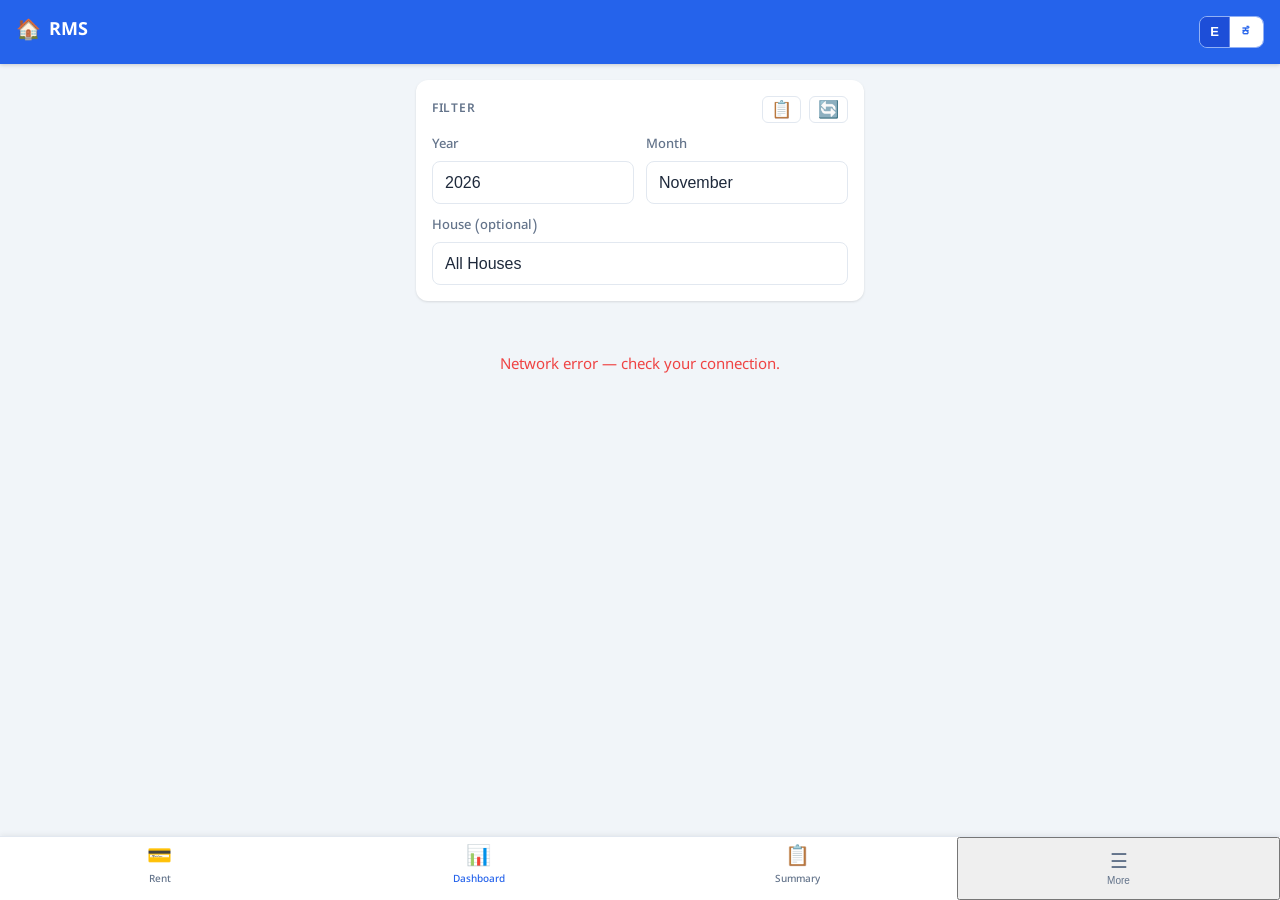
<file: dashboard.html>
<!DOCTYPE html>
<html lang="en">
<head>
  <meta charset="UTF-8">
  <meta name="viewport" content="width=device-width, initial-scale=1.0, maximum-scale=1.0">
  <meta name="theme-color" content="#2563EB">
  <meta name="mobile-web-app-capable" content="yes">
  <meta name="apple-mobile-web-app-capable" content="yes">
  <meta name="apple-mobile-web-app-status-bar-style" content="black-translucent">
  <title>RMS – Dashboard</title>
  <link rel="stylesheet" href="assets/css/style.css">
  <link rel="preconnect" href="https://fonts.googleapis.com">
  <link href="https://fonts.googleapis.com/css2?family=Noto+Sans+Kannada:wght@400;500;600;700&display=swap" rel="stylesheet">
</head>
<body data-page="dashboard">

  <header class="app-header">
    <div class="header-brand">
      <span class="header-logo">🏠</span>
      <span class="header-title">RMS</span>
    </div>
    <div class="header-actions">
      <button id="lang-toggle" class="lang-btn" aria-label="Switch language">
        <span class="lang-seg lang-en">E</span>
        <span class="lang-seg lang-kn">ಕ</span>
      </button>
    </div>
  </header>

  <nav class="bottom-nav">
    <a href="index.html" class="nav-item">
      <span class="nav-icon">💳</span>
      <span class="nav-label" data-i18n="nav.collect">Rent</span>
    </a>
    <a href="dashboard.html" class="nav-item nav-active">
      <span class="nav-icon">📊</span>
      <span class="nav-label" data-i18n="nav.dashboard">Dashboard</span>
    </a>
    <a href="report.html" class="nav-item">
      <span class="nav-icon">📋</span>
      <span class="nav-label" data-i18n="nav.summary">Summary</span>
    </a>
    <button type="button" id="more-btn" class="nav-item">
      <span class="nav-icon">☰</span>
      <span class="nav-label" data-i18n="nav.more">More</span>
    </button>
  </nav>

  <main>

    <!-- ── FILTERS ────────────────────────────────────────────── -->
    <section class="filters card">
      <div class="filter-title-row">
        <h3 class="section-title" data-i18n="dashboard.filter">Filter</h3>
        <div style="display:flex;gap:0.5rem;align-items:center">
          <button id="validate-btn" class="validate-btn tip" data-tip="Health check">📋</button>
          <button id="refresh-btn"  class="validate-btn tip" data-tip="Refresh">🔄</button>
          <button id="retry-btn" class="retry-notif-btn hidden" data-i18n="dashboard.retry_btn">🔕 Retry</button>
        </div>
      </div>
      <div class="field-row">
        <div class="field">
          <label for="filter-year" data-i18n="dashboard.year_label">Year</label>
          <select id="filter-year"></select>
        </div>
        <div class="field">
          <label for="filter-month" data-i18n="dashboard.month_label">Month</label>
          <select id="filter-month">
            <option value="" data-i18n="dashboard.all_months">All Months</option>
          </select>
        </div>
      </div>
      <div class="field" style="margin-bottom:0">
        <label for="filter-house" data-i18n="dashboard.house_label">House (optional)</label>
        <select id="filter-house" data-buildings="true">
          <option value="" data-i18n="dashboard.all_houses">All Houses</option>
        </select>
      </div>
    </section>

    <!-- ── PRIORITY WIDGETS ──────────────────────────────────── -->
    <div id="priority-strip"></div>

    <!-- ── RESULTS ────────────────────────────────────────────── -->
    <div id="loading" class="loading-state hidden">
      <div class="spinner"></div>
      <span data-i18n="dashboard.loading">Loading…</span>
    </div>

    <div id="results"></div>

  </main>

  <!-- Page loader and validate/dup modal — shared with index.html logic -->
  <div id="page-loader" class="page-loader hidden">
    <div class="spinner"></div>
  </div>

  <div id="dup-modal" class="modal-overlay hidden">
    <div class="modal-card">
      <p id="dup-title"  class="modal-title"></p>
      <div class="modal-scroll-body">
        <p id="dup-body"   class="modal-body"></p>
        <div id="dup-existing" class="dup-record"></div>
        <p id="dup-question" class="modal-question"></p>
      </div>
      <div class="btn-group">
        <button id="dup-cancel"  class="btn btn-secondary"></button>
        <button id="dup-confirm" class="btn btn-primary"></button>
      </div>
    </div>
  </div>

  <!-- More sheet -->
  <div id="more-sheet" class="more-overlay hidden" role="dialog" aria-modal="true">
    <div class="more-backdrop"></div>
    <div class="more-panel">
      <div class="more-panel-handle"></div>
      <p class="more-panel-title" data-i18n="nav.more">More</p>
      <a href="ledger.html" class="more-item">
        <span class="more-item-icon">📒</span>
        <span class="more-item-label" data-i18n="nav.ledger">Tenant Ledger</span>
      </a>
    </div>
  </div>

  <div id="toast" class="toast hidden"></div>

  <script src="assets/js/i18n.js"></script>
  <script src="assets/js/app.js"></script>
</body>
</html>
</file>
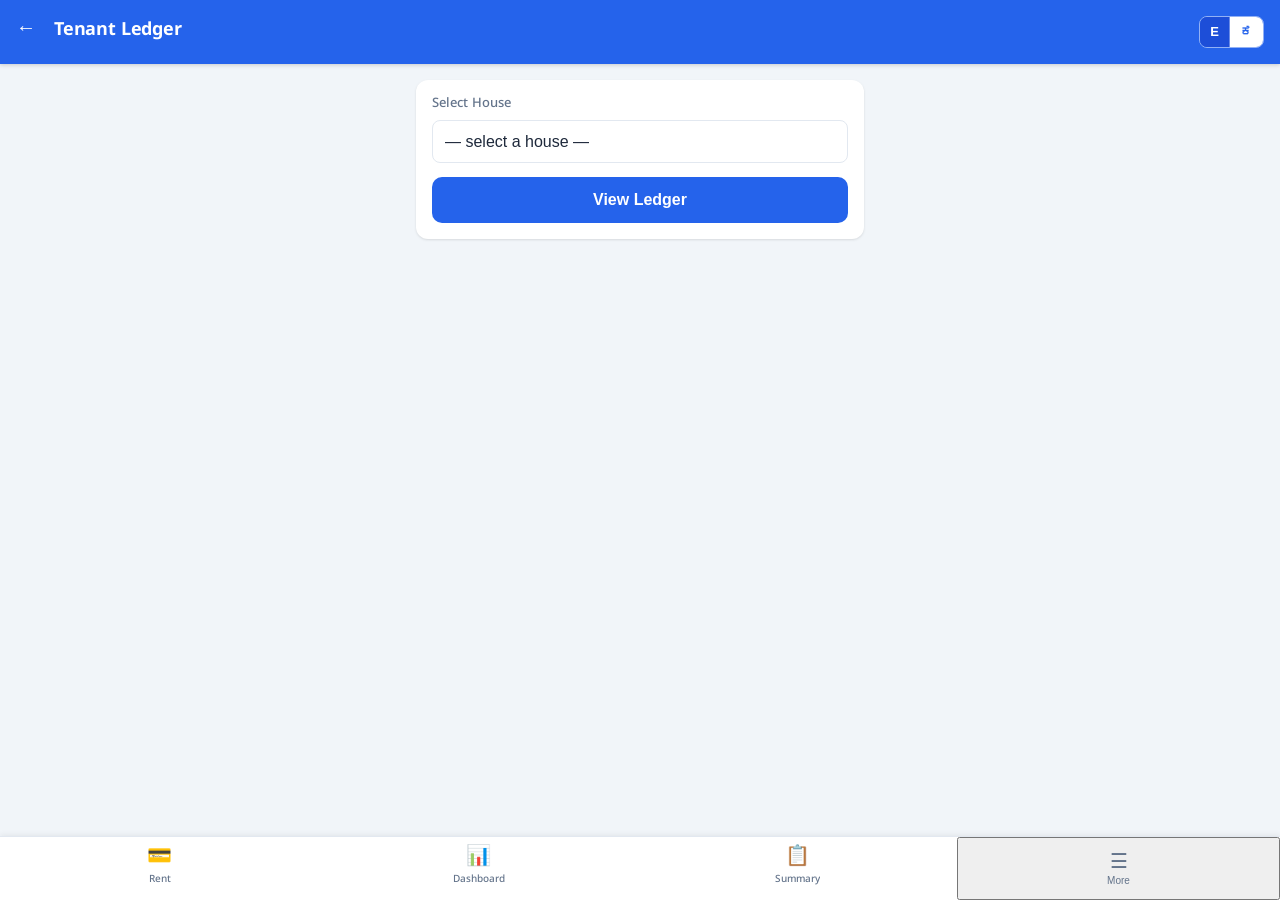
<file: ledger.html>
<!DOCTYPE html>
<html lang="en">
<head>
  <meta charset="UTF-8">
  <meta name="viewport" content="width=device-width, initial-scale=1.0, maximum-scale=1.0">
  <meta name="theme-color" content="#2563EB">
  <meta name="mobile-web-app-capable" content="yes">
  <meta name="apple-mobile-web-app-capable" content="yes">
  <meta name="apple-mobile-web-app-status-bar-style" content="black-translucent">
  <title>RMS – Tenant Ledger</title>
  <link rel="stylesheet" href="assets/css/style.css">
  <link rel="preconnect" href="https://fonts.googleapis.com">
  <link href="https://fonts.googleapis.com/css2?family=Noto+Sans+Kannada:wght@400;500;600;700&display=swap" rel="stylesheet">
</head>
<body data-page="ledger">

  <header class="app-header">
    <div class="header-brand">
      <a href="javascript:history.back()" class="ledger-back-btn" aria-label="Back">&#8592;</a>
      <span class="header-title" data-i18n="ledger.title">Tenant Ledger</span>
    </div>
    <div class="header-actions">
      <button id="lang-toggle" class="lang-btn" aria-label="Switch language">
        <span class="lang-seg lang-en">E</span>
        <span class="lang-seg lang-kn">ಕ</span>
      </button>
    </div>
  </header>

  <nav class="bottom-nav">
    <a href="index.html" class="nav-item">
      <span class="nav-icon">💳</span>
      <span class="nav-label" data-i18n="nav.collect">Rent</span>
    </a>
    <a href="dashboard.html" class="nav-item">
      <span class="nav-icon">📊</span>
      <span class="nav-label" data-i18n="nav.dashboard">Dashboard</span>
    </a>
    <a href="report.html" class="nav-item">
      <span class="nav-icon">📋</span>
      <span class="nav-label" data-i18n="nav.summary">Summary</span>
    </a>
    <button type="button" id="more-btn" class="nav-item">
      <span class="nav-icon">☰</span>
      <span class="nav-label" data-i18n="nav.more">More</span>
    </button>
  </nav>

  <main>

    <!-- ── HOUSE SELECTOR (shown when no ?house= param) ──────── -->
    <section id="ledger-selector" class="card hidden">
      <div class="field">
        <label for="ledger-house-select" data-i18n="ledger.select_house">Select House</label>
        <select id="ledger-house-select">
          <option value="" data-i18n="collect.house_ph">— select a house —</option>
        </select>
      </div>
      <button id="ledger-view-btn" class="btn btn-primary" data-i18n="ledger.view_btn">View Ledger</button>
    </section>

    <!-- ── LOADING / CONTENT ──────────────────────────────────── -->
    <div id="ledger-loading" class="loading-state hidden">
      <div class="spinner"></div>
      <span data-i18n="dashboard.loading">Loading…</span>
    </div>

    <div id="ledger-content"></div>

  </main>

  <!-- More sheet -->
  <div id="more-sheet" class="more-overlay hidden" role="dialog" aria-modal="true">
    <div class="more-backdrop"></div>
    <div class="more-panel">
      <div class="more-panel-handle"></div>
      <p class="more-panel-title" data-i18n="nav.more">More</p>
      <a href="ledger.html" class="more-item">
        <span class="more-item-icon">📒</span>
        <span class="more-item-label" data-i18n="nav.ledger">Tenant Ledger</span>
      </a>
    </div>
  </div>

  <div id="toast" class="toast hidden"></div>

  <script src="assets/js/i18n.js"></script>
  <script src="assets/js/app.js"></script>
</body>
</html>
</file>
<file: assets/css/style.css>
/* ─── RESET & ROOT ──────────────────────────────────────────────────────── */
*, *::before, *::after { box-sizing: border-box; margin: 0; padding: 0; }

:root {
  --blue:     #2563EB;
  --blue-dk:  #1D4ED8;
  --green:    #10B981;
  --amber:    #F59E0B;
  --red:      #EF4444;
  --slate:    #1E293B;
  --muted:    #64748B;
  --border:   #E2E8F0;
  --bg:       #F1F5F9;
  --card:     #FFFFFF;
  --radius:   12px;
  --shadow:   0 1px 3px rgba(0,0,0,.08), 0 1px 2px rgba(0,0,0,.04);
}

body {
  font-family: -apple-system, BlinkMacSystemFont, 'Segoe UI', Roboto, 'Noto Sans Kannada', sans-serif;
  background: var(--bg);
  color: var(--slate);
  min-height: 100dvh;
  -webkit-font-smoothing: antialiased;
}

/* ─── HEADER ────────────────────────────────────────────────────────────── */
.app-header {
  background: var(--blue);
  color: #fff;
  /* fixed height prevents Kannada tall glyphs from resizing the header */
  padding: 0 1rem;
  height: 4rem;
  display: flex;
  justify-content: space-between;
  align-items: center;
  position: sticky;
  top: 0;
  z-index: 100;
  box-shadow: 0 1px 4px rgba(0,0,0,.18);
}

.header-brand { display: flex; align-items: center; gap: 0.5rem; }
.header-logo  { font-size: 1.25rem; }
.header-title { font-size: 1.125rem; font-weight: 700; letter-spacing: -0.01em; }

.header-link {
  color: rgba(255,255,255,.9);
  text-decoration: none;
  font-size: 0.875rem;
  font-weight: 500;
  padding: 0.375rem 0.75rem;
  border: 1.5px solid rgba(255,255,255,.35);
  border-radius: 8px;
  /* Kannada "ಡ್ಯಾಶ್‌ಬೋರ್ಡ್" is the widest label; lock width so layout never shifts */
  min-width: 7.5rem;
  text-align: center;
  display: inline-block;
}

.header-actions {
  display: flex;
  align-items: center;
  gap: 0.5rem;
}

.lang-btn {
  display: flex;
  align-items: stretch;
  padding: 0;
  border: 1.5px solid rgba(255,255,255,.5);
  border-radius: 8px;
  overflow: hidden;
  background: none;
  cursor: pointer;
  -webkit-tap-highlight-color: transparent;
}

.lang-seg {
  padding: 0.35rem 0.625rem;
  font-size: 0.8125rem;
  font-weight: 700;
  color: rgba(255,255,255,.55);
  background: transparent;
  transition: background 0.15s, color 0.15s;
  line-height: 1.4;
}

/* Thin divider between segments */
.lang-en { border-right: 1px solid rgba(255,255,255,.35); }

/* English active: E = blue pill, ಕ = white pill */
.lang-btn.lang-en-active .lang-en { background: var(--blue-dk); color: #fff; }
.lang-btn.lang-en-active .lang-kn { background: #fff;           color: var(--blue); }

/* Kannada active: ಕ = blue pill, E = white pill */
.lang-btn.lang-kn-active .lang-kn { background: var(--blue-dk); color: #fff; }
.lang-btn.lang-kn-active .lang-en { background: #fff;           color: var(--blue); }

/* ─── LAYOUT ────────────────────────────────────────────────────────────── */
main {
  padding: 1rem;
  padding-bottom: calc(1rem + 4rem + env(safe-area-inset-bottom, 0px));
  max-width: 480px;
  margin: 0 auto;
}

/* ─── BOTTOM NAV ──────────────────────────────────────────────────────────── */
.bottom-nav {
  position: fixed;
  bottom: 0; left: 0; right: 0;
  height: calc(4rem + env(safe-area-inset-bottom, 0px));
  padding-bottom: env(safe-area-inset-bottom, 0px);
  background: #fff;
  border-top: 1px solid var(--border);
  display: flex;
  justify-content: space-around;
  align-items: stretch;
  z-index: 100;
  box-shadow: 0 -1px 6px rgba(0,0,0,.07);
}
.nav-item {
  flex: 1;
  display: flex;
  flex-direction: column;
  align-items: center;
  justify-content: center;
  gap: 0.2rem;
  text-decoration: none;
  color: var(--muted);
  font-size: 0.6875rem;
  font-weight: 500;
  -webkit-tap-highlight-color: transparent;
  transition: color 0.15s;
}
.nav-item.nav-active { color: var(--blue); }
.nav-item:active     { opacity: 0.7; }
.nav-icon            { font-size: 1.25rem; line-height: 1; }
.nav-label           { max-width: 100%; overflow: hidden; text-overflow: ellipsis; white-space: nowrap; font-size: 0.625rem; }
.nav-label           { max-width: 100%; overflow: hidden; text-overflow: ellipsis; white-space: nowrap; }

.card {
  background: var(--card);
  border-radius: var(--radius);
  padding: 1rem;
  box-shadow: var(--shadow);
  margin-bottom: 1rem;
}

.section-title {
  font-size: 0.75rem;
  font-weight: 600;
  text-transform: uppercase;
  letter-spacing: 0.06em;
  color: var(--muted);
  margin-bottom: 0.875rem;
}

.hidden { display: none !important; }

/* ─── FORM CONTROLS ─────────────────────────────────────────────────────── */
.field { margin-bottom: 0.875rem; }
.field:last-child { margin-bottom: 0; }

.field-row {
  display: grid;
  grid-template-columns: 1fr 1fr;
  gap: 0.75rem;
}

label {
  display: block;
  font-size: 0.8125rem;
  font-weight: 500;
  color: var(--muted);
  margin-bottom: 0.375rem;
}

input, select {
  width: 100%;
  padding: 0.75rem;
  border: 1.5px solid var(--border);
  border-radius: 8px;
  font-size: 1rem;
  color: var(--slate);
  background: var(--card);
  -webkit-appearance: none;
  appearance: none;
  outline: none;
  transition: border-color 0.15s;
}

input:focus, select:focus { border-color: var(--blue); }

/* ─── BUTTONS ───────────────────────────────────────────────────────────── */
.btn {
  display: block;
  width: 100%;
  padding: 0.875rem 1rem;
  border: none;
  border-radius: 10px;
  font-size: 1rem;
  font-weight: 600;
  cursor: pointer;
  text-align: center;
  transition: opacity 0.15s, transform 0.1s;
  -webkit-tap-highlight-color: transparent;
}

.btn:active  { opacity: 0.8; transform: scale(0.98); }
.btn:disabled { opacity: 0.5; cursor: not-allowed; transform: none; }

.btn-primary  { background: var(--blue); color: #fff; }
.btn-primary:not(:disabled):hover { background: var(--blue-dk); }

.btn-secondary {
  background: transparent;
  color: var(--blue);
  border: 1.5px solid var(--blue);
}

.btn-group {
  display: grid;
  grid-template-columns: 1fr 2fr;
  gap: 0.75rem;
  margin-top: 0.875rem;
  flex-shrink: 0;
}

/* reserved two-label strip under amount — always occupies space to prevent button jump */
.amount-hint {
  display: flex;
  justify-content: space-between;
  margin-top: 0.5rem;
  min-height: 1.25rem;
  font-size: 0.8125rem;
  color: var(--muted);
}

.amount-hint strong {
  color: var(--slate);
  font-weight: 600;
}

.mode-toggle {
  display: grid;
  grid-template-columns: 1fr 1fr;
  gap: 0.375rem;
  padding: 0.3rem;
  border: 1px solid var(--border);
  border-radius: 10px;
  background: linear-gradient(180deg, #f8fafc, #eef2f7);
}

.mode-option {
  border: none;
  border-radius: 8px;
  background: transparent;
  color: var(--muted);
  font-size: 0.9rem;
  font-weight: 700;
  padding: 0.55rem 0.6rem;
  cursor: pointer;
  transition: all 0.18s ease;
}

.mode-option.active {
  color: #fff;
  background: linear-gradient(135deg, var(--blue), var(--blue-dk));
  box-shadow: 0 3px 8px rgba(37,99,235,.28);
}

.mode-option:not(.active):hover {
  color: var(--slate);
  background: rgba(255,255,255,0.82);
}

.link-btn {
  background: none;
  border: none;
  color: var(--blue);
  font-size: 0.875rem;
  cursor: pointer;
  margin-top: 0.75rem;
  display: block;
  width: 100%;
  text-align: center;
  padding: 0.5rem;
  -webkit-tap-highlight-color: transparent;
}

/* ─── SCAN PROMPT ───────────────────────────────────────────────────────── */
.scan-prompt {
  text-align: center;
  padding: 2rem 1.5rem;
}

.scan-icon {
  font-size: 3.5rem;
  margin-bottom: 1rem;
  display: block;
}

.scan-prompt h2 {
  font-size: 1.375rem;
  font-weight: 700;
  margin-bottom: 0.5rem;
}

.scan-prompt p {
  color: var(--muted);
  font-size: 0.9375rem;
  margin-bottom: 1.5rem;
  line-height: 1.5;
}

/* ─── QR READER ─────────────────────────────────────────────────────────── */
#qr-reader-wrapper { padding: 0.75rem; }
#qr-reader { border-radius: 8px; overflow: hidden; }
#qr-reader video { border-radius: 8px; }

/* Restyle the html5-qrcode start button */
#qr-reader__dashboard_section_csr button {
  background: var(--blue) !important;
  color: white !important;
  border: none !important;
  border-radius: 8px !important;
  padding: 0.5rem 1rem !important;
}

/* ─── HOUSE CARD ────────────────────────────────────────────────────────── */
.filter-title-row {
  display: flex;
  justify-content: space-between;
  align-items: center;
  margin-bottom: 0.875rem;
}

.filter-title-row .section-title { margin-bottom: 0; }

.retry-notif-btn {
  background: none;
  border: 1.5px solid var(--amber);
  color: var(--amber);
  font-size: 0.8125rem;
  font-weight: 600;
  padding: 0.25rem 0.625rem;
  border-radius: 6px;
  cursor: pointer;
  white-space: nowrap;
  -webkit-tap-highlight-color: transparent;
  transition: opacity 0.15s;
}

.retry-notif-btn:active   { opacity: 0.7; }
.retry-notif-btn:disabled { opacity: 0.45; cursor: not-allowed; }

.validate-btn {
  background: none;
  border: 1.5px solid var(--border);
  color: var(--muted);
  font-size: 1.0625rem;
  font-weight: 700;
  padding: 0.25rem 0.5rem;
  border-radius: 6px;
  cursor: pointer;
  -webkit-tap-highlight-color: transparent;
  transition: border-color 0.15s;
  line-height: 1;
}

.validate-btn:hover  { border-color: var(--muted); }
.validate-btn:active { opacity: 0.7; }

/* ─── LEDGER PAGE ───────────────────────────────────────────────────────────── */
.ledger-back-btn {
  color: #fff;
  text-decoration: none;
  font-size: 1.25rem;
  font-weight: 700;
  padding-right: 0.625rem;
  line-height: 1;
}

.ledger-header-card { margin-bottom: 0; border-radius: var(--radius) var(--radius) 0 0; }

.ledger-totals {
  display: flex;
  align-items: center;
  border-radius: 0 0 var(--radius) var(--radius);
  margin-top: 0;
  margin-bottom: 1rem;
  gap: 0;
  padding: 0.875rem 1rem;
}

.ledger-total-item {
  flex: 1;
  display: flex;
  flex-direction: column;
  gap: 0.2rem;
}

.ledger-total-item span { font-size: 0.75rem; color: var(--muted); }

.ledger-total-divider { width: 1px; background: var(--border); align-self: stretch; margin: 0 1rem; }

.ledger-total-paid  { font-size: 1.125rem; font-weight: 700; color: var(--green); }
.ledger-total-owed  { font-size: 1.125rem; font-weight: 700; color: var(--red); }
.ledger-total-clear { font-size: 1rem; font-weight: 600; color: var(--green); }

.ledger-section { margin-bottom: 1rem; }

.ledger-section-title {
  font-size: 0.75rem;
  font-weight: 700;
  text-transform: uppercase;
  letter-spacing: 0.06em;
  color: var(--muted);
  margin-bottom: 0.5rem;
}

.ledger-table-wrap {
  overflow-x: auto;
  -webkit-overflow-scrolling: touch;
  background: var(--card);
  border-radius: var(--radius);
  box-shadow: var(--shadow);
}

.ledger-table {
  width: 100%;
  border-collapse: collapse;
  font-size: 0.875rem;
}

.ledger-table th {
  text-align: left;
  padding: 0.6rem 0.75rem;
  font-size: 0.6875rem;
  font-weight: 700;
  text-transform: uppercase;
  letter-spacing: 0.04em;
  color: var(--muted);
  border-bottom: 1.5px solid var(--border);
  white-space: nowrap;
}

.ledger-table td {
  padding: 0.625rem 0.75rem;
  vertical-align: top;
  border-bottom: 1px solid var(--border);
}

.ledger-table tbody tr:last-child td { border-bottom: none; }

.ledger-row--paid    { background: rgba(16,185,129,.05); }
.ledger-row--partial { background: rgba(245,158,11,.06); }
.ledger-row--unpaid  { background: rgba(239,68,68,.05); }

.ledger-month-cell { font-weight: 600; white-space: nowrap; }
.ledger-year       { font-size: 0.6875rem; color: var(--muted); font-weight: 400; }
.ledger-pay-date   { display: block; font-size: 0.6875rem; color: var(--muted); }
.ledger-bal-owed   { color: var(--red); font-weight: 600; }
.ledger-nil        { color: var(--muted); }

.ledger-inc-list { background: var(--card); border-radius: var(--radius); box-shadow: var(--shadow); }

.ledger-inc-row {
  display: flex;
  justify-content: space-between;
  align-items: center;
  padding: 0.75rem 1rem;
  border-bottom: 1px solid var(--border);
  font-size: 0.875rem;
}

.ledger-inc-row:last-child { border-bottom: none; }
.ledger-inc-date  { color: var(--muted); font-size: 0.8125rem; }
.ledger-inc-arrow { font-weight: 600; color: var(--amber); }

/* ─── REPORT PAGE ──────────────────────────────────────────────────────────── */
.report-month-badge {
  position: absolute;
  left: 50%;
  transform: translateX(-50%);
  font-size: 0.8125rem;
  font-weight: 600;
  color: rgba(255,255,255,.9);
  background: rgba(255,255,255,.15);
  padding: 0.2rem 0.4rem;
  border-radius: 6px;
  white-space: nowrap;
  display: flex;
  align-items: center;
  gap: 0.25rem;
}

.report-nav-btn {
  background: none;
  border: none;
  color: rgba(255,255,255,.9);
  font-size: 1.5rem;
  line-height: 1;
  cursor: pointer;
  padding: 0 0.35rem;
  -webkit-tap-highlight-color: transparent;
  min-width: 2rem;
  text-align: center;
}

.report-nav-btn:disabled { opacity: 0.3; cursor: default; }

.report-section {
  margin: 1rem 0.75rem 0;
}

.report-building-title {
  text-align: center;
  font-size: 0.9375rem;
  font-weight: 700;
  letter-spacing: 0.08em;
  color: var(--blue);
  padding: 0.5rem 0 0.4rem;
  border-bottom: 2px solid var(--blue);
  margin-bottom: 0;
}

.report-table-wrap {
  overflow-x: auto;
  -webkit-overflow-scrolling: touch;
  border: 1px solid var(--border);
  border-top: none;
  border-radius: 0 0 8px 8px;
}

.report-table {
  width: 100%;
  border-collapse: collapse;
  font-size: 0.875rem;
  min-width: 480px;
}

.report-table th:first-child,
.report-table td:first-child { width: 1.5rem; text-align: center; }
.report-table thead tr { background: var(--blue); }
.report-table th {
  color: #fff;
  padding: 0.45rem 0.75rem;
  text-align: left;
  font-size: 0.75rem;
  font-weight: 600;
  white-space: nowrap;
}

.report-table td {
  padding: 0.5rem 0.75rem;
  border-bottom: 1px solid var(--border);
  vertical-align: middle;
}

.report-table tbody tr:last-child td { border-bottom: none; }
.report-table tbody tr:hover { background: rgba(0,0,0,.02); }

.report-cell-balance  { color: var(--red);   font-weight: 600; }
.report-cell-paid     { color: var(--green);  font-weight: 600; }
.report-cell-partial  { color: var(--amber);  font-weight: 600; }
.report-paid-date     { font-size: 0.7rem; font-weight: 400; color: var(--muted); }
.report-cell-rent-detail { line-height: 1.5; }
.report-rent-prev     { display: block; font-size: 0.7rem; color: var(--muted); }
.report-rent-add      { display: block; font-size: 0.7rem; color: var(--muted); }
.report-rent-total    { display: block; font-weight: 700; }
.report-cell-increment{ color: var(--amber);  font-weight: 600; white-space: nowrap; }
.report-cell-inc-future{ color: var(--muted); white-space: nowrap; }

@media print {
  .app-header, .page-loader { display: none !important; }
  body { background: #fff; }
  main { padding: 0; }
  .report-section { margin: 0.5rem 0; }
  .report-table-wrap { overflow: visible; border-radius: 0; }
  .report-table { font-size: 0.75rem; min-width: unset; }
  .report-table th, .report-table td { padding: 0.3rem 0.5rem; }
  .report-building-title { font-size: 0.8rem; padding: 0.3rem 0; }
  .report-section + .report-section { page-break-inside: avoid; }
}
.report-cell-nil      { color: var(--light); }
.report-row-vacant td { color: var(--muted); font-style: italic; }
.report-vacant-tag {
  font-size: 0.7rem;
  background: var(--border);
  color: var(--muted);
  padding: 0.1rem 0.35rem;
  border-radius: 4px;
  margin-left: 0.3rem;
}

/* Validate result styles (rendered inside dup-modal) */
.val-summary       { font-size: 0.9375rem; font-weight: 600; margin-bottom: 0.75rem; }
.val-section-label { font-size: 0.8125rem; font-weight: 700; color: var(--muted); margin: 0.5rem 0 0.25rem; text-transform: uppercase; letter-spacing: 0.04em; }
.val-list          { padding-left: 1.25rem; font-size: 0.875rem; color: var(--slate); line-height: 1.7; }
.val-ok            { font-size: 0.9375rem; color: var(--green); font-weight: 600; }

.house-card {
  background: linear-gradient(135deg, var(--blue), var(--blue-dk));
  color: #fff;
  border-radius: var(--radius);
  padding: 1.25rem 1rem;
  margin-bottom: 1rem;
}

.house-building { font-size: 0.8125rem; opacity: 0.75; margin-bottom: 0.25rem; }
.house-name     { font-size: 1.25rem; font-weight: 700; line-height: 1.3; }
.house-floor    { font-size: 0.8125rem; opacity: 0.7; margin-top: 0.2rem; }
/* min-height reserves the rent line space before data loads */
.house-rent     { font-size: 0.8125rem; opacity: 0.85; margin-top: 0.375rem; min-height: 1rem; }

/* ─── MORE SHEET ────────────────────────────────────────────────────────── */
.more-overlay {
  position: fixed;
  inset: 0;
  z-index: 300;
  display: flex;
  flex-direction: column;
  justify-content: flex-end;
}

.more-overlay.hidden { display: none !important; }

.more-backdrop {
  position: absolute;
  inset: 0;
  background: rgba(0,0,0,.45);
}

.more-panel {
  position: relative;
  background: var(--card);
  border-radius: var(--radius) var(--radius) 0 0;
  padding: 0.5rem 1rem calc(1rem + env(safe-area-inset-bottom, 0px));
  box-shadow: 0 -2px 12px rgba(0,0,0,.12);
}

.more-panel-handle {
  width: 2.5rem;
  height: 0.25rem;
  background: var(--border);
  border-radius: 2px;
  margin: 0 auto 1rem;
}

.more-panel-title {
  font-size: 0.75rem;
  font-weight: 700;
  text-transform: uppercase;
  letter-spacing: 0.06em;
  color: var(--muted);
  margin-bottom: 0.75rem;
}

.more-item {
  display: flex;
  align-items: center;
  gap: 0.875rem;
  padding: 0.875rem 0;
  border-bottom: 1px solid var(--border);
  text-decoration: none;
  color: var(--slate);
  font-size: 1rem;
  font-weight: 500;
  -webkit-tap-highlight-color: transparent;
}

.more-item:last-child { border-bottom: none; }

.more-item--disabled { opacity: 0.45; pointer-events: none; }

.more-item-icon  { font-size: 1.25rem; flex-shrink: 0; }
.more-item-label { flex: 1; }

.more-item-badge {
  font-size: 0.625rem;
  font-weight: 700;
  text-transform: uppercase;
  letter-spacing: 0.05em;
  background: var(--amber);
  color: var(--slate);
  padding: 0.125rem 0.375rem;
  border-radius: 4px;
}

/* ─── TOAST ─────────────────────────────────────────────────────────────── */
.toast {
  position: fixed;
  bottom: 1.5rem;
  left: 50%;
  transform: translateX(-50%);
  background: var(--slate);
  color: #fff;
  padding: 0.75rem 1.25rem;
  border-radius: 100px;
  font-size: 0.875rem;
  font-weight: 500;
  z-index: 999;
  max-width: calc(100% - 2rem);
  text-align: center;
  animation: toast-in 0.25s ease;
}

.toast.success { background: var(--green); }
.toast.error   { background: var(--red); }
.toast.warning { background: var(--amber); color: var(--slate); }

@keyframes toast-in {
  from { transform: translateX(-50%) translateY(1rem); opacity: 0; }
  to   { transform: translateX(-50%) translateY(0);    opacity: 1; }
}

/* ─── DASHBOARD – LOADING ───────────────────────────────────────────────── */
.loading-state {
  display: flex;
  align-items: center;
  justify-content: center;
  gap: 0.75rem;
  padding: 2.5rem 1rem;
  color: var(--muted);
  font-size: 0.9375rem;
}

.spinner {
  width: 1.25rem;
  height: 1.25rem;
  border: 2.5px solid var(--border);
  border-top-color: var(--blue);
  border-radius: 50%;
  animation: spin 0.7s linear infinite;
  flex-shrink: 0;
}

@keyframes spin { to { transform: rotate(360deg); } }

/* ─── DASHBOARD – PRIORITY STRIP ───────────────────────────────────────── */
.priority-strip {
  display: flex;
  gap: 0.5rem;
  margin-bottom: 0.875rem;
}

.priority-pill {
  flex: 1;
  display: flex;
  flex-direction: column;
  align-items: center;
  gap: 0.15rem;
  padding: 0.5rem 0.25rem;
  border: 1.5px solid transparent;
  border-radius: var(--radius);
  cursor: pointer;
  -webkit-tap-highlight-color: transparent;
  transition: opacity 0.15s, transform 0.1s;
  background: var(--card);
  box-shadow: var(--shadow);
}

.priority-pill:active { opacity: 0.75; transform: scale(0.97); }

.priority-pill.active {
  border-color: currentColor;
  background: color-mix(in srgb, currentColor 12%, white);
  font-weight: 700;
}

.pp-count {
  font-size: 1.375rem;
  font-weight: 800;
  line-height: 1;
}

.pp-icon  { font-size: 0.875rem; vertical-align: middle; }

.pp-label {
  font-size: 0.625rem;
  font-weight: 600;
  text-transform: uppercase;
  letter-spacing: 0.03em;
  color: var(--muted);
  text-align: center;
  line-height: 1.2;
}

.priority-pill--overdue   { color: var(--red);   }
.priority-pill--increment { color: var(--amber); }
.priority-pill--failed    { color: var(--muted); }

/* ─── DASHBOARD – SUMMARY BAR ───────────────────────────────────────────── */
.summary-bar {
  background: var(--slate);
  color: #fff;
  border-radius: var(--radius);
  padding: 1rem;
  display: flex;
  justify-content: space-between;
  align-items: center;
  margin-bottom: 1rem;
}

.summary-label  { font-size: 0.8125rem; opacity: 0.65; margin-bottom: 0.125rem; }
.summary-period { font-size: 0.75rem; opacity: 0.5; }
.summary-amount { font-size: 1.375rem; font-weight: 700; }

/* ─── DASHBOARD – BUILDING CARD ─────────────────────────────────────────── */
.building-card {
  background: var(--card);
  border-radius: var(--radius);
  box-shadow: var(--shadow);
  margin-bottom: 0.875rem;
  overflow: hidden;
}

.building-head {
  background: var(--blue);
  color: #fff;
  padding: 0.75rem 1rem;
  display: flex;
  justify-content: space-between;
  align-items: center;
  font-weight: 600;
  font-size: 0.9375rem;
}

.building-total {
  font-size: 0.875rem;
  background: rgba(255,255,255,.2);
  padding: 0.25rem 0.625rem;
  border-radius: 6px;
  font-weight: 700;
}

/* ─── DASHBOARD – HOUSE ROWS ────────────────────────────────────────────── */
.house-row {
  display: flex;
  justify-content: space-between;
  align-items: center;
  padding: 0.75rem 1rem;
  border-bottom: 1px solid var(--border);
}

.house-row:last-child        { border-bottom: none; }
.house-row.unpaid            { background: rgba(251,191,36,0.08); }
.house-row.vacant            { opacity: 0.45; background: none; }
.house-row.future-house      { background: rgba(99,102,241,0.07); }
.house-row.future-house .row-label { font-style: italic; }

/* Balance status dots */
.bal-dot    { display: inline-block; width: 0.5rem; height: 0.5rem; border-radius: 50%; margin-left: 0.3rem; vertical-align: middle; flex-shrink: 0; }
.dot-green  { background: #22c55e; }
.dot-yellow { background: #f59e0b; }
.dot-red    { background: #ef4444; }
.dot-orange { background: #f97316; }

/* Tooltip: desktop hover + mobile tap via .show-tip */
.tip { position: relative; display: inline-block; cursor: help; }
.tip::after {
  content: attr(data-tip);
  position: absolute;
  bottom: calc(100% + 5px);
  left: 50%;
  transform: translateX(-50%);
  background: rgba(30,30,30,0.88);
  color: #fff;
  padding: 0.2rem 0.45rem;
  border-radius: 4px;
  white-space: nowrap;
  font-size: 0.7rem;
  font-weight: 400;
  font-style: normal;
  pointer-events: none;
  opacity: 0;
  transition: opacity 0.15s;
  z-index: 200;
}
.tip:hover::after,
.tip.show-tip::after { opacity: 1; }

.row-info            { display: flex; flex-direction: column; gap: 0.1rem; }
.row-label           { font-size: 0.9375rem; font-weight: 500; }
.row-sub             { font-size: 0.75rem; color: var(--muted); }
.row-date            { font-size: 0.6875rem; color: var(--light); }
.row-balance         { font-size: 0.75rem; color: var(--red); font-weight: 600; }
.row-increment       { font-size: 0.75rem; color: var(--amber); font-weight: 500; }
.row-increment-notified { font-size: 0.75rem; color: var(--blue);  font-weight: 500; }
.row-amount          { font-size: 1rem; font-weight: 700; color: var(--green); white-space: nowrap; }
.row-amount.no-pay   { color: var(--muted); font-weight: 400; font-size: 0.9375rem; }

.badge-dup {
  display: inline-block;
  background: var(--amber);
  color: var(--slate);
  font-size: 0.625rem;
  font-weight: 700;
  padding: 0.1rem 0.35rem;
  border-radius: 4px;
  vertical-align: middle;
  margin-left: 0.375rem;
}

/* ─── EMPTY / ERROR STATES ──────────────────────────────────────────────── */
.msg-empty, .msg-error {
  text-align: center;
  padding: 2.5rem 1rem;
  color: var(--muted);
  font-size: 0.9375rem;
}

.msg-error { color: var(--red); }

/* ─── PAGE LOADER ───────────────────────────────────────────────────────── */
.page-loader {
  position: fixed;
  inset: 0;
  background: rgba(255,255,255,.75);
  display: flex;
  align-items: center;
  justify-content: center;
  z-index: 400;
  backdrop-filter: blur(2px);
}

/* ─── DUPLICATE MODAL TABLE ────────────────────────────────────────────── */
.dup-table {
  width: 100%;
  border-collapse: collapse;
  font-size: 0.875rem;
  margin-bottom: 0.5rem;
}

.dup-table th {
  text-align: left;
  color: var(--muted);
  font-size: 0.75rem;
  font-weight: 600;
  text-transform: uppercase;
  letter-spacing: 0.04em;
  padding: 0.25rem 0;
  border-bottom: 1.5px solid var(--border);
}

.dup-table td {
  padding: 0.4375rem 0;
  border-bottom: 1px solid var(--border);
  vertical-align: middle;
}

.dup-table tbody tr:last-child td { border-bottom: none; }

.dt-amount { font-weight: 600; color: var(--slate); white-space: nowrap; width: 42%; }
.dt-date   { color: var(--muted); font-size: 0.8125rem; }

.dt-total-row td {
  border-top: 1.5px solid var(--slate);
  padding-top: 0.5rem;
  font-weight: 700;
  color: var(--slate);
}

.dt-total-label { white-space: nowrap; }
.dt-total-val   { text-align: right; }
.modal-overlay {
  position: fixed;
  inset: 0;
  background: rgba(0,0,0,.5);
  display: flex;
  align-items: flex-end;
  justify-content: center;
  z-index: 500;
  /* allow tap-to-dismiss on the backdrop */
  padding-top: 3rem;
}

.modal-card {
  background: var(--card);
  border-radius: var(--radius) var(--radius) 0 0;
  padding: 1.25rem 1rem;
  padding-bottom: max(1rem, env(safe-area-inset-bottom));
  width: 100%;
  max-width: 480px;
  /* cap height so tall content doesn't overflow the screen */
  max-height: 85dvh;
  display: flex;
  flex-direction: column;
  overflow: hidden;
}

/* scrollable zone inside the card — everything between title and buttons */
.modal-scroll-body {
  overflow-y: auto;
  flex: 1;
  margin: 0.5rem 0;
  -webkit-overflow-scrolling: touch;
}

.modal-title    { font-size: 1.0625rem; font-weight: 700; margin-bottom: 0.5rem; }
.modal-body     { font-size: 0.875rem; color: var(--muted); margin-bottom: 0.75rem; }
.modal-question { font-size: 0.9375rem; font-weight: 500; margin-bottom: 0; }

.dup-record {
  background: var(--bg);
  border: 1px solid var(--border);
  border-radius: 8px;
  padding: 0.75rem;
  margin-bottom: 1rem;
}

.dup-row {
  display: flex;
  justify-content: space-between;
  align-items: center;
  padding: 0.3rem 0;
  font-size: 0.875rem;
  border-bottom: 1px solid var(--border);
}

.dup-row:last-child  { border-bottom: none; }
.dup-row span        { color: var(--muted); }
.dup-row strong      { color: var(--slate); }
.dup-total-row       { border-top: 1.5px solid var(--border); margin-top: 0.125rem; }
.dup-total-row span,
.dup-total-row strong { color: var(--slate); font-weight: 700; }

/* Amber left accent for consolidated duplicate rows */
.house-row.dup-entry { border-left: 3px solid var(--amber); padding-left: calc(1rem - 3px); }

/* rows rendered as <a> tags for ledger tap */
a.house-row { text-decoration: none; color: inherit; }
a.house-row:active { opacity: 0.75; }

.row-chevron { color: var(--muted); font-size: 0.875rem; font-weight: 300; margin-left: 0.25rem; vertical-align: middle; }

.dup-splits      { display: flex; flex-direction: column; gap: 0.2rem; margin-top: 0.375rem; }

.dup-split       { display: flex; justify-content: space-between; align-items: center; gap: 0.5rem; }
.split-amount    { font-size: 0.8125rem; font-weight: 600; color: var(--slate); }
.split-date      { font-size: 0.75rem; color: var(--light); }
</file>
